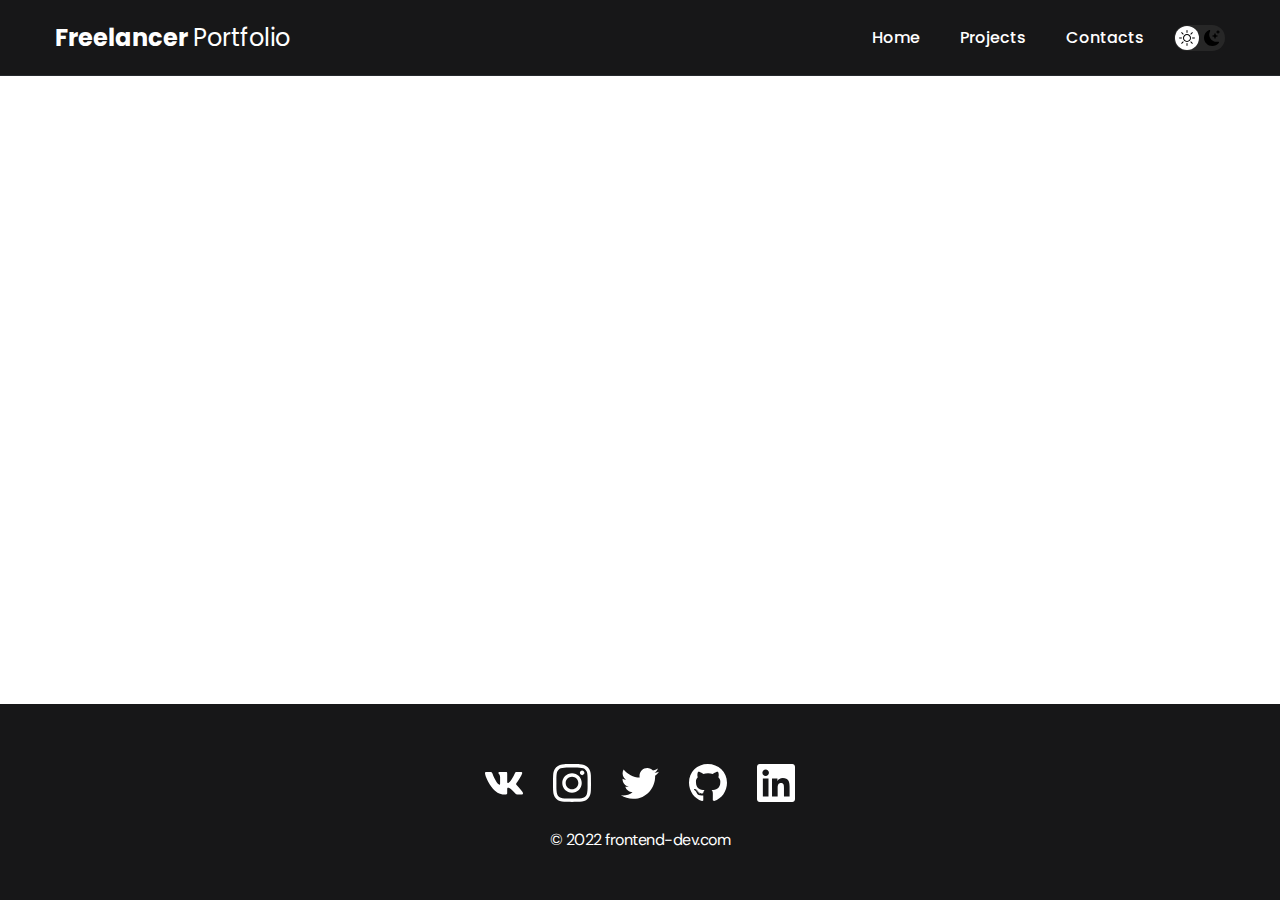
<file: index.html>
<!doctype html>
<html lang="en">
  <head>
    <meta charset="UTF-8" />
    <link rel="icon" type="image/svg+xml" href="/vite.svg" />
    <meta name="viewport" content="width=device-width, initial-scale=1.0" />
    <title>Freelancer Portfolio</title>
    <script type="module" crossorigin src="/assets/index-Bob1SQZI.js"></script>
    <link rel="stylesheet" crossorigin href="/assets/index-CkmopPgT.css">
  </head>
  <body>
    <div id="root"></div>
  </body>
</html>
</file>
<file: assets/index-CkmopPgT.css>
@import"https://fonts.googleapis.com/css2?family=DM+Sans:wght@400;500;700&family=Poppins:wght@400;500;700&display=swap";*{padding:0;margin:0;border:none}*,*:before,*:after{box-sizing:border-box}a,a:link,a:visited,a:hover{text-decoration:none}aside,nav,footer,header,section,main{display:block}h1,h2,h3,h4,h5,h6,p{font-size:inherit;font-weight:inherit}ul,ul li{list-style:none}img{vertical-align:top}img,svg{max-width:100%;height:auto}address{font-style:normal}input,textarea,button,select{font-family:inherit;font-size:inherit;color:inherit;background-color:transparent}input::-ms-clear{display:none}button,input[type=submit]{display:inline-block;box-shadow:none;background-color:transparent;background:none;cursor:pointer}input:focus,input:active,button:focus,button:active{outline:none}button::-moz-focus-inner{padding:0;border:0}label{cursor:pointer}legend{display:block}:root{--blackpure: #000;--black: #171718;--black-border: #26292d;--white: #fff;--purple: #5c62ec;--nav-bg: var(--black);--nav-border: var(--black-border);--nav-text: var(--white);--header-bg: var(--black);--header-text: var(--white);--footer-bg: var(--black);--footer-text: var(--white);--page-bg: var(--white);--text-color: var(--black);--accent: var(--purple);--title-1: var(--accent);--project-card-bg: var(--white);--project-card-text: var(--black);--box-shadow: 0px 5px 35px rgba(0, 0, 0, .25)}.dark{transition:all .3s ease-in-out;--page-bg: #252526;--text-color: var(--white);--title-1: var(--white);--project-card-bg: var(--black);--project-card-text: var(--white);--box-shadow: 0px 5px 35px rgba(0, 0, 0, .8)}body{transition:all .3s ease-in-out}html,body{min-height:100vh;font-family:DM Sans,sans-serif;letter-spacing:-.5px;background-color:var(--page-bg);color:var(--text-color)}#root{min-height:100vh;display:flex;flex-direction:column}.container{margin:0 auto;padding:0 15px;max-width:1200px}.none{display:none!important}.section{padding:70px 0}.title-1{margin-bottom:60px;font-size:60px;font-weight:700;line-height:1.3;color:var(--title-1);text-align:center}.title-2{margin-bottom:20px;font-size:40px;font-weight:700;line-height:1.3}.btn{display:inline-block;height:48px;padding:12px 28px;border-radius:5px;background-color:var(--accent);color:var(--white);letter-spacing:.15px;font-size:16px;font-weight:500;transition:opacity .2s ease-in}.btn:hover{opacity:.8}.btn:active{position:relative;top:1px}.btn-outline{display:flex;column-gap:10px;align-items:center;height:48px;padding:12px 20px;border-radius:5px;border:1px solid #000;background-color:#fff;color:#000;transition:opacity .2s ease-in}.btn-outline:hover{opacity:.8}.btn-outline:active{position:relative;top:1px}.projects{display:flex;justify-content:center;flex-wrap:wrap;column-gap:30px;row-gap:30px}.project-details{margin:0 auto;max-width:865px;display:flex;flex-direction:column;align-items:center;text-align:center}.project-details__cover{max-width:100%;margin-bottom:40px;box-shadow:var(--box-shadow);border-radius:10px}.project-details__desc{margin-bottom:30px;font-weight:700;font-size:24px;line-height:1.3}.content-list{margin:0 auto;max-width:570px;display:flex;flex-direction:column;align-items:center;row-gap:40px;text-align:center}.content-list a{color:var(--accent)}.content-list__item{font-size:18px;line-height:1.5}.content-list__item p+p{margin-top:.5em}@media (max-width: 620px){.header{min-height:unset}.header__title{font-size:30px}.header__title strong{font-size:40px}.nav-row{justify-content:space-between}.dark-mode-btn{order:0}.section{padding:40px 0}.title-1{margin-bottom:30px;font-size:40px}.title-2{margin-bottom:10px;font-size:30px}.project__title{font-size:22px}.project-details__desc{margin-bottom:20px;font-size:22px}.content-list{row-gap:20px}.content-list__item{font-size:16px}.footer{padding:40px 0 30px}.footer__wrapper{row-gap:20px}.social{column-gap:20px}.social__item{width:28px}}.footer{margin-top:auto;padding:60px 0 50px;background-color:var(--footer-bg);color:var(--footer-text)}.footer__wrapper{display:flex;flex-direction:column;align-items:center;row-gap:27px}.social{display:flex;column-gap:30px;align-items:center}.copyright{font-size:16px}.copyright p+p{margin-top:.5em}.nav{padding:20px 0;background-color:var(--nav-bg);border-bottom:1px solid var(--nav-border);color:var(--nav-text);letter-spacing:normal}.nav-row{display:flex;justify-content:flex-end;align-items:center;column-gap:30px;row-gap:20px;flex-wrap:wrap}.logo{margin-right:auto;color:var(--nav-text);font-size:24px;font-family:Poppins,sans-serif}.logo strong{font-weight:700}.nav-list{display:flex;flex-wrap:wrap;row-gap:10px;align-items:center;column-gap:40px;font-size:16px;font-weight:500;font-family:Poppins,sans-serif}.nav-list__link{color:var(--nav-text);transition:opacity .2s ease-in}.nav-list__link:hover{opacity:.8}.nav-list__link--active{position:relative}.nav-list__link--active:before{content:"";position:absolute;left:0;top:100%;display:block;height:2px;width:100%;background-color:var(--accent)}.dark-mode-btn{order:9;position:relative;display:flex;justify-content:space-between;width:51px;height:26px;padding:5px;border-radius:50px;background-color:#272727}.dark-mode-btn:before{content:"";position:absolute;top:1px;left:1px;display:block;width:24px;height:24px;border-radius:50%;background-color:#fff;transition:left .2s ease-in}.dark-mode-btn--active:before{left:26px}.dark-mode-btn__icon{position:relative;z-index:9}.header{padding:40px 0;min-height:695px;display:flex;justify-content:center;align-items:center;background-color:var(--header-bg);background-image:url(/assets/header-bg-Djjy6aXB.png);background-repeat:no-repeat;background-size:auto;background-position:center center;color:var(--header-text);text-align:center}.header__wrapper{padding:0 15px;max-width:660px}.header__title{margin-bottom:20px;font-size:40px;font-weight:700;line-height:1.4}.header__title strong{font-size:60px;font-weight:700}.header__title em{font-style:normal;color:var(--accent)}.header__text{margin-bottom:40px;font-size:18px;line-height:1.333}.header__text p+p{margin-top:.5em}.project{max-width:370px;background-color:var(--project-card-bg);box-shadow:var(--box-shadow);border-radius:10px}.project__img{border-radius:10px}.project__title{padding:15px 20px 25px;font-weight:700;font-size:24px;line-height:1.3;color:var(--project-card-text)}
</file>
